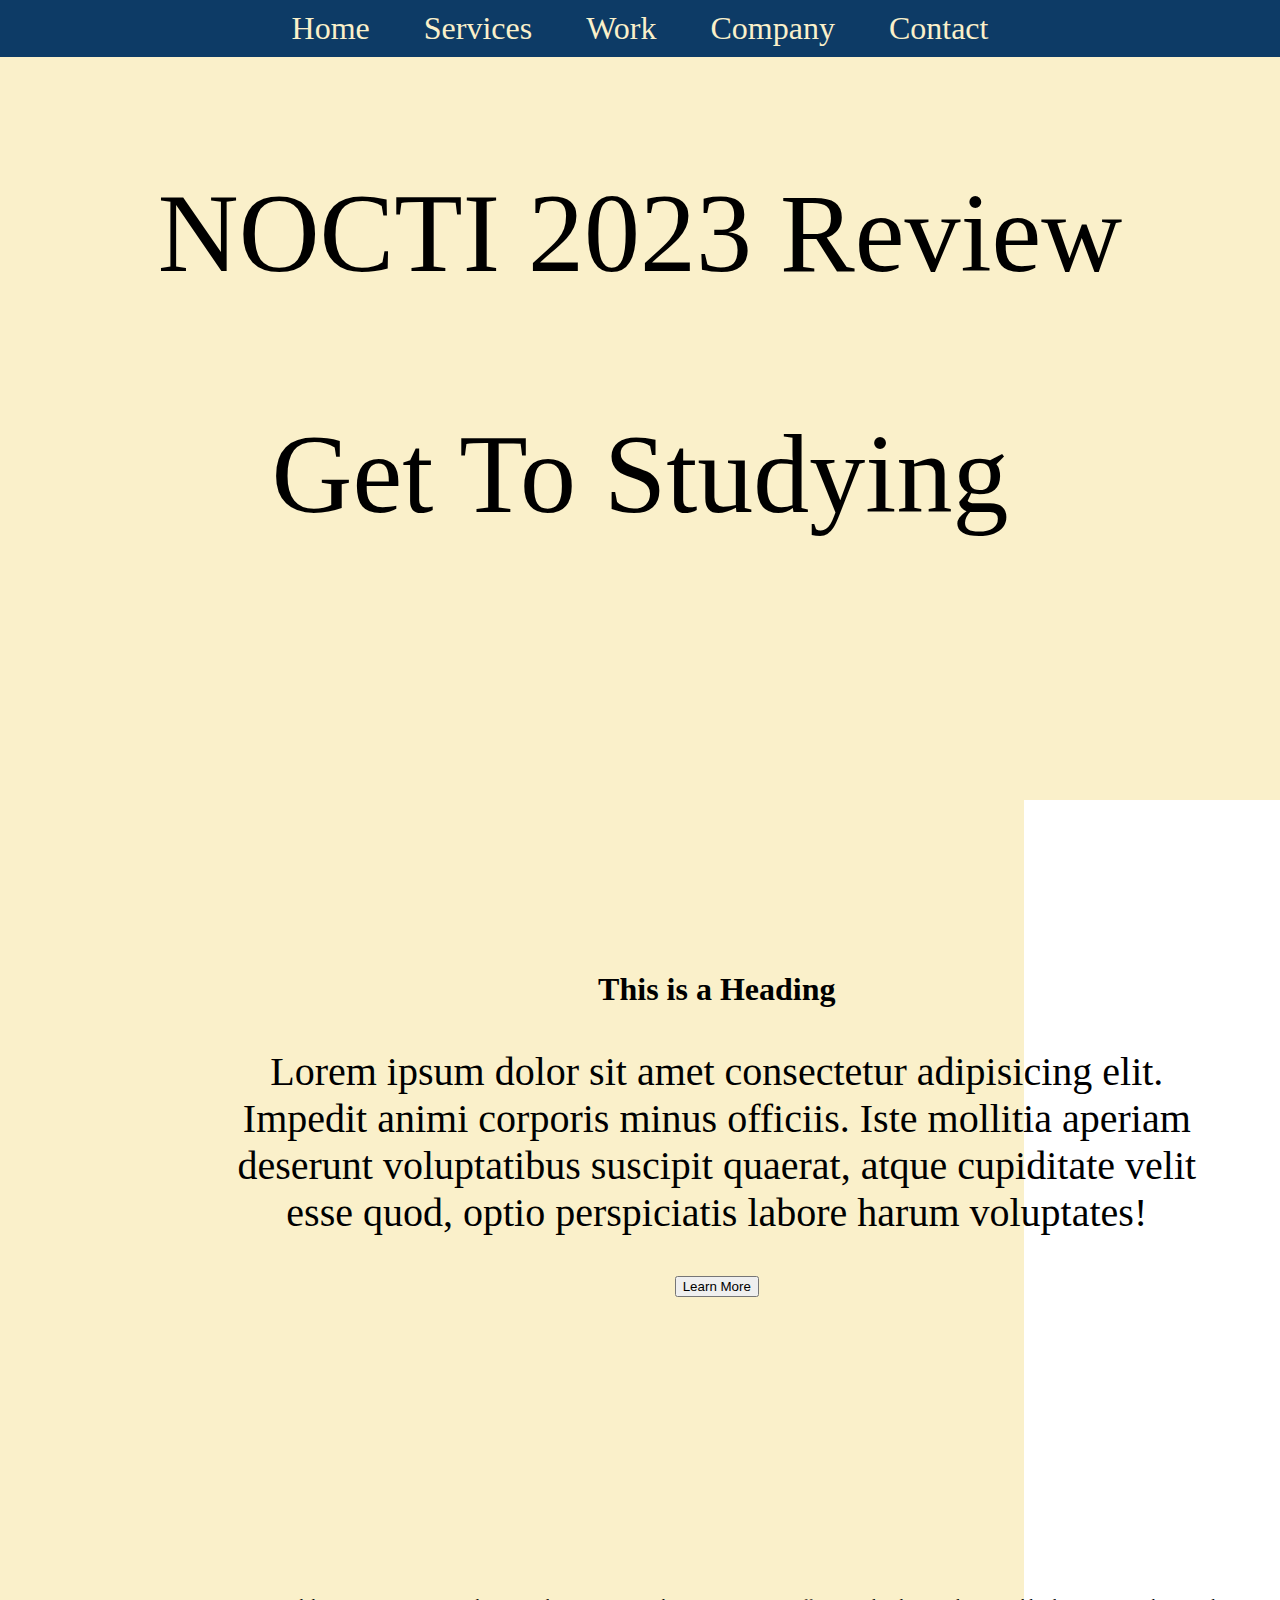
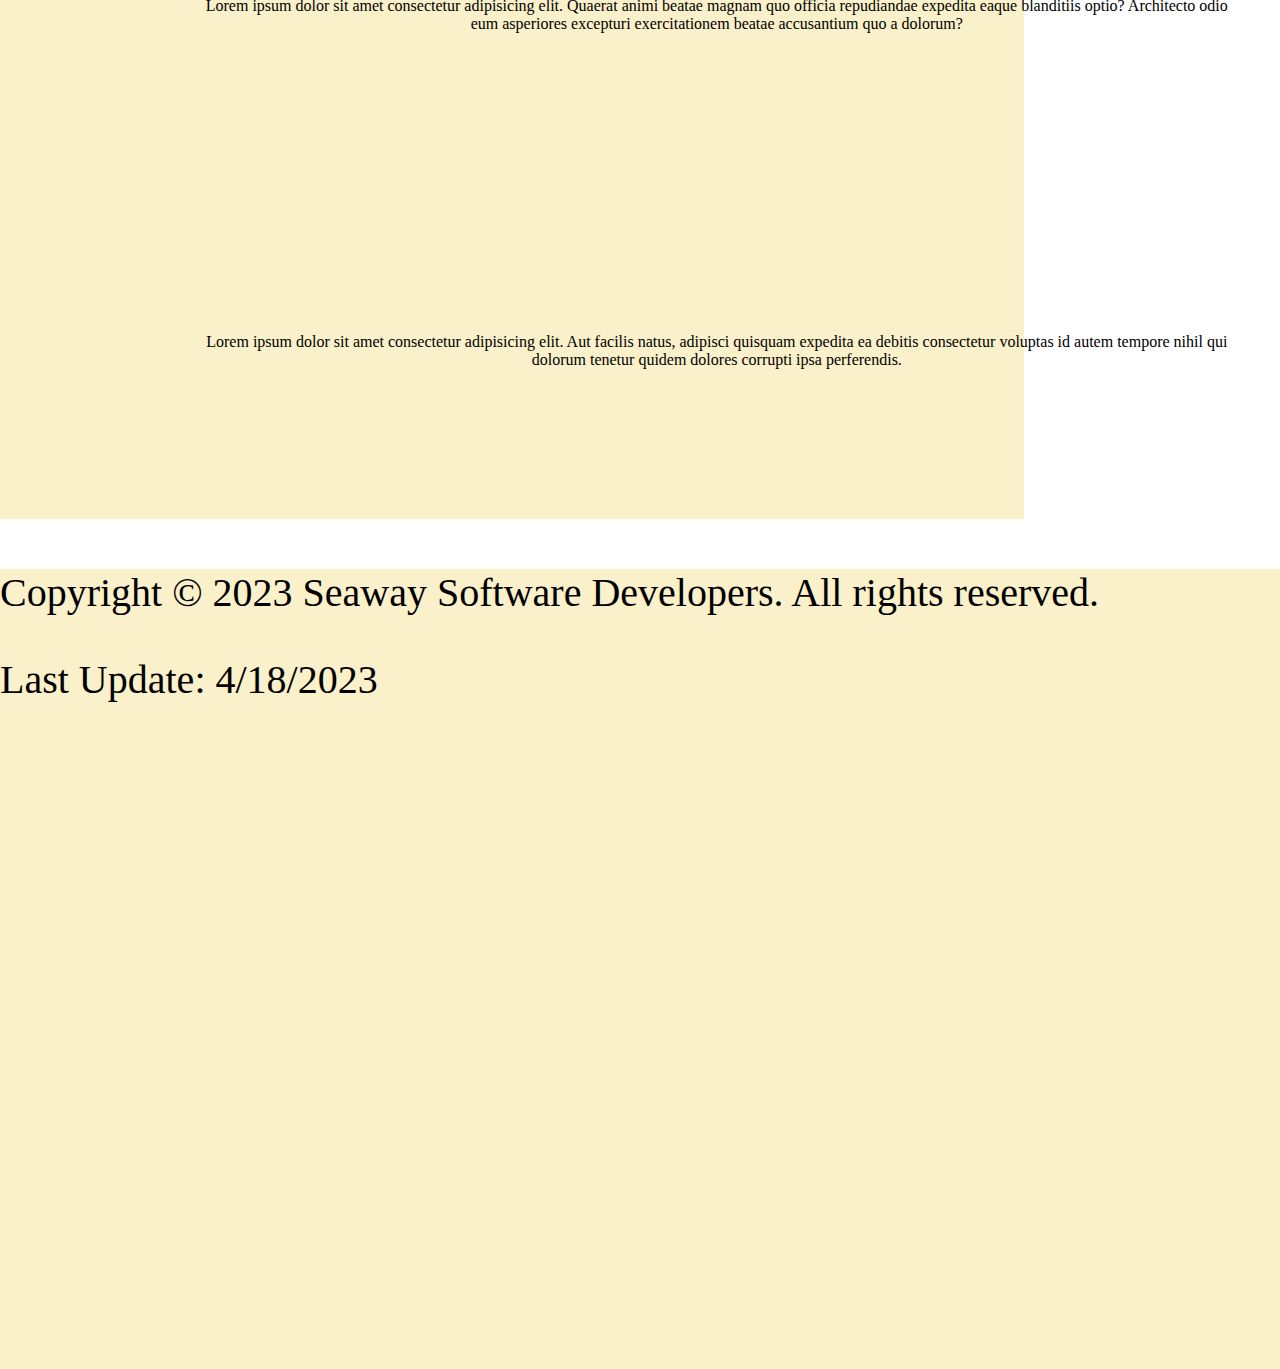
<file: index.html>
<!DOCTYPE html>
<html lang="en">
<meta charset="UTF-8">
<title>Page Title</title>
<meta name="viewport" content="width=device-width,initial-scale=1">
<link rel="stylesheet" href="css/styles.css">
<style>
</style>
<script src=""></script>
<body>
    <header>
    <nav>
        <ul>
        <li><a href="index.html">Home</a></li>
        <li><a href="services.html">Services</a></li>
        <li><a href="work.html">Work</a></li>
        <li><a href="company.html">Company</a></li>
        <li><a href="contact.html">Contact</a></li>
        </ul>
        </nav>


        <blockquote>NOCTI 2023 Review</blockquote>
        <blockquote>Get To Studying</blockquote>
    </header>


<div class="container">
 <article>
    
 <h1>This is a Heading</h1>
 <p>Lorem ipsum dolor sit amet consectetur adipisicing elit. Impedit animi corporis minus officiis. Iste mollitia aperiam deserunt voluptatibus suscipit quaerat, atque cupiditate velit esse quod, optio perspiciatis labore harum voluptates!</p>

 <button type="button">Learn More</button> 
</article>

<article>Lorem ipsum dolor sit amet consectetur adipisicing elit. Quaerat animi beatae magnam quo officia repudiandae expedita eaque blanditiis optio? Architecto odio eum asperiores excepturi exercitationem beatae accusantium quo a dolorum?</article>

<article>Lorem ipsum dolor sit amet consectetur adipisicing elit. Aut facilis natus, adipisci quisquam expedita ea debitis consectetur voluptas id autem tempore nihil qui dolorum tenetur quidem dolores corrupti ipsa perferendis.</article>
</div>



<footer>
<p>Copyright &copy; 2023 Seaway Software Developers. All rights reserved.</p>
<p>Last Update: 4/18/2023</p>


</footer>

</body>
</html>
</file>
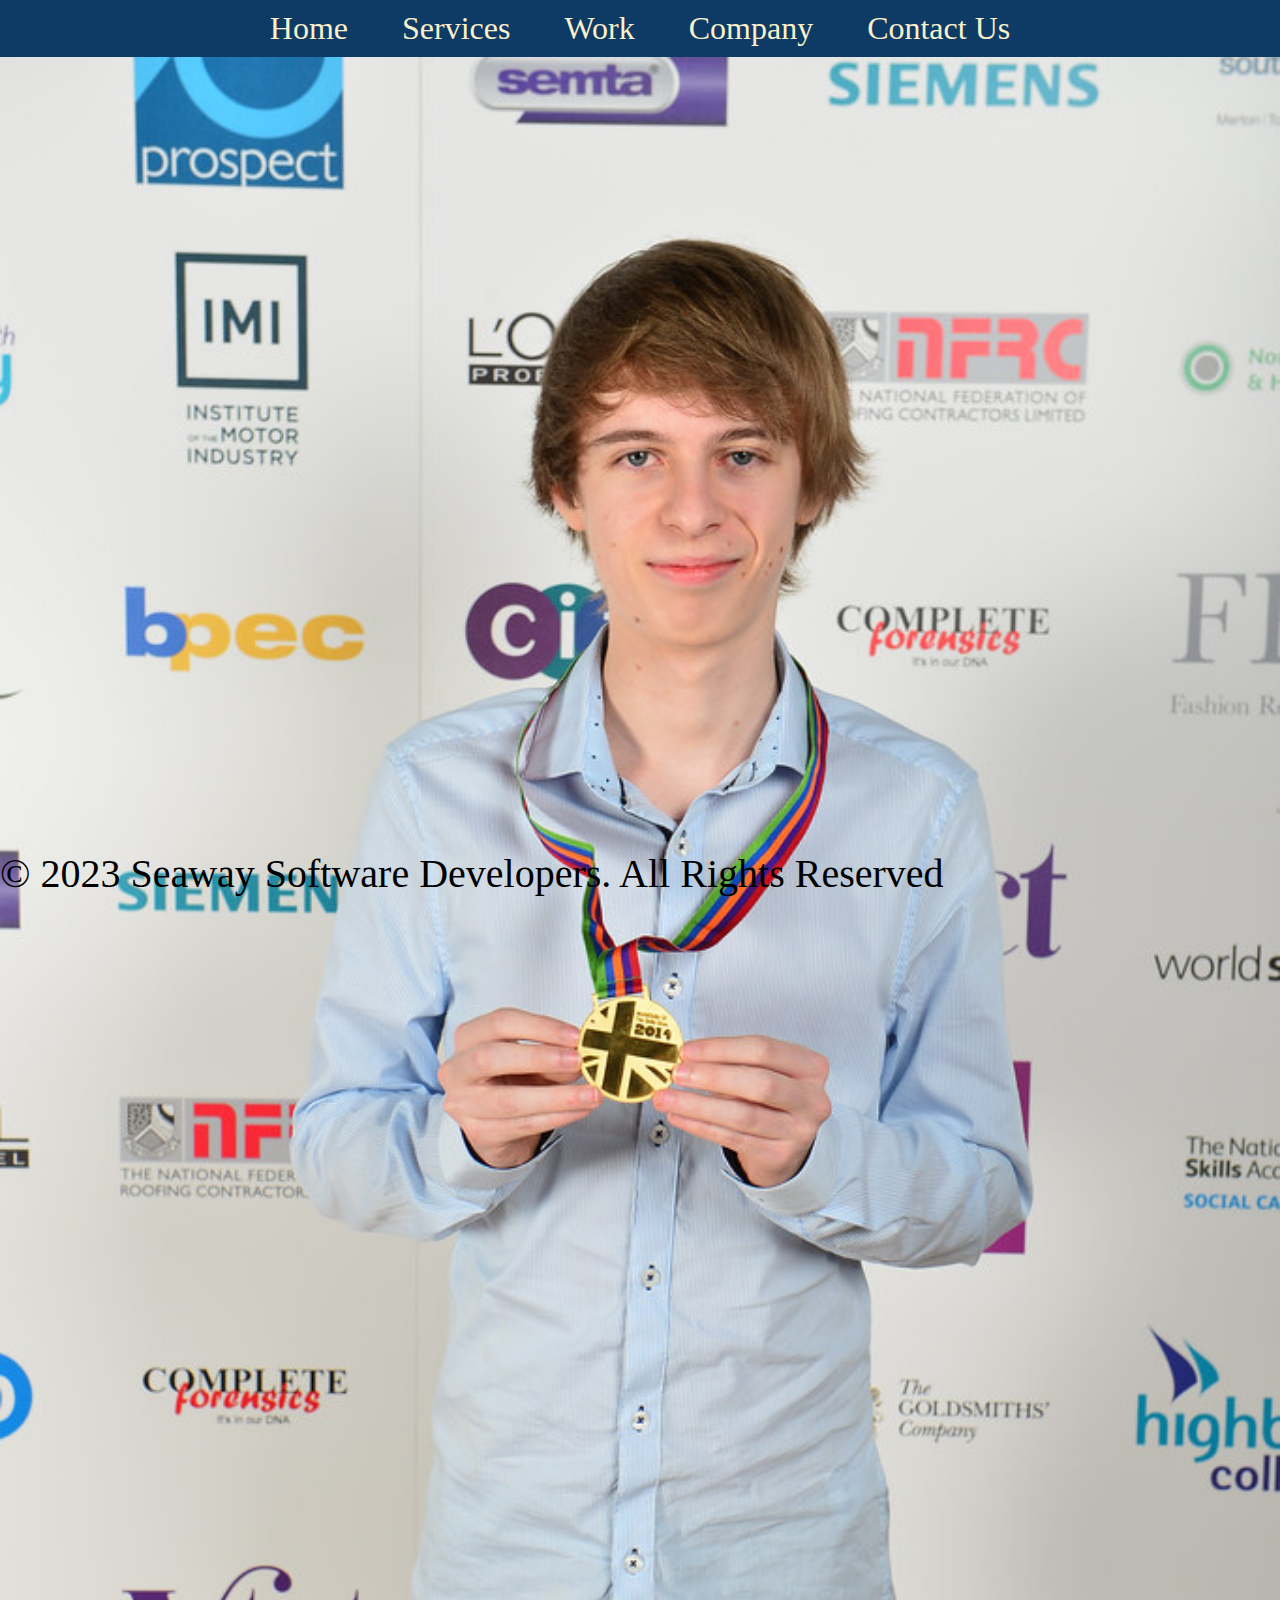
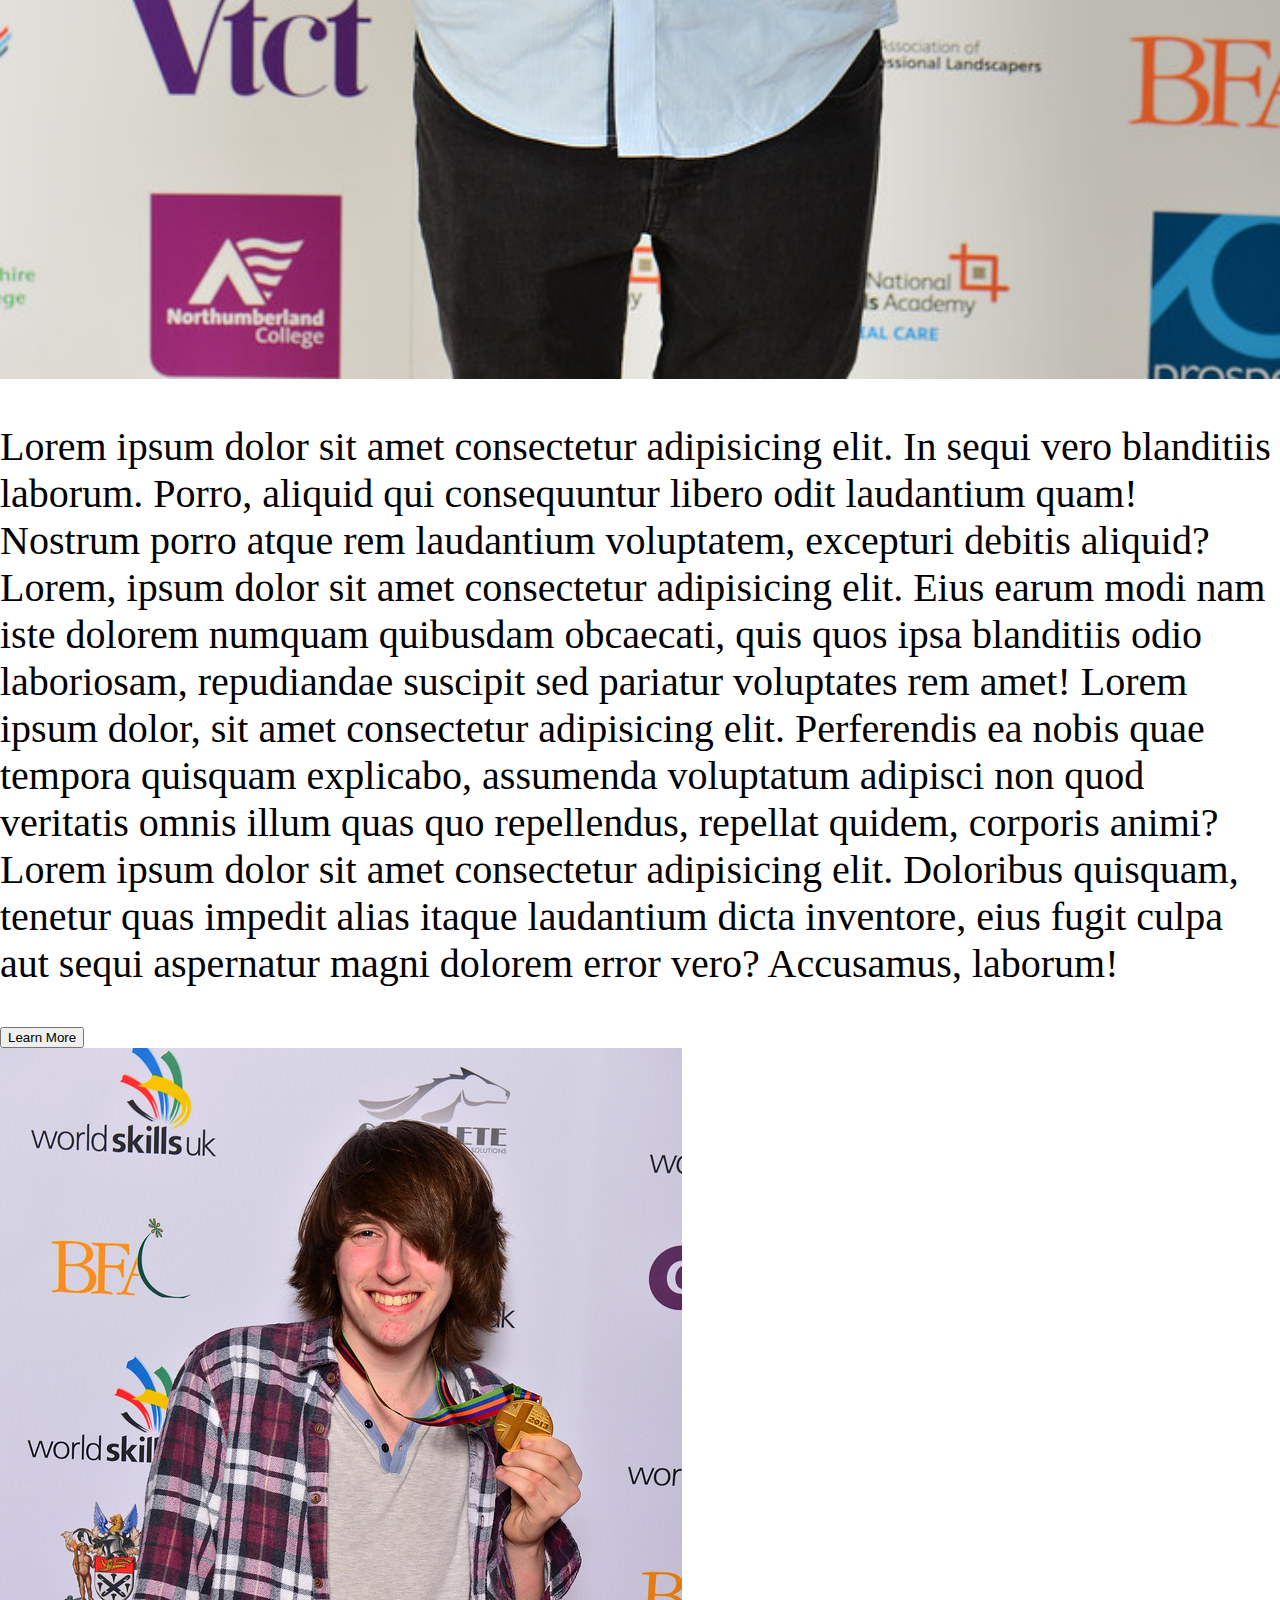
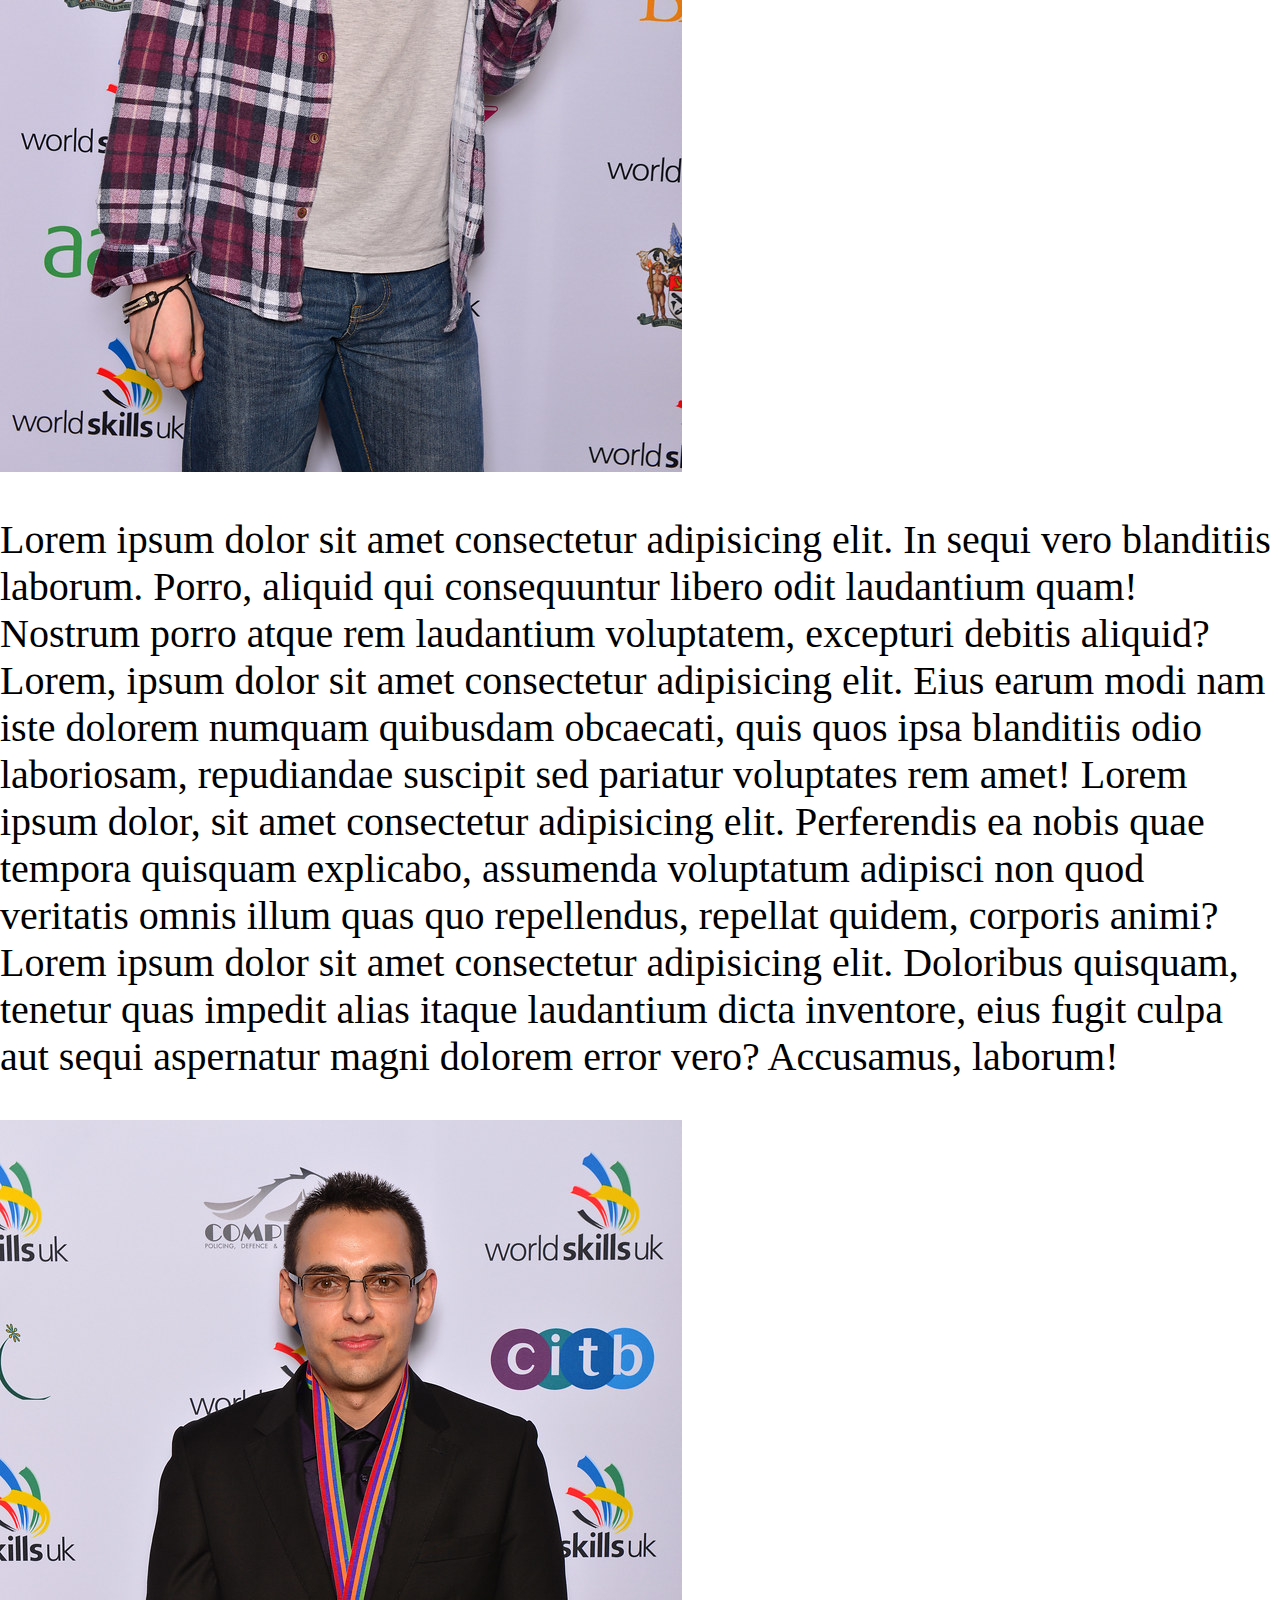
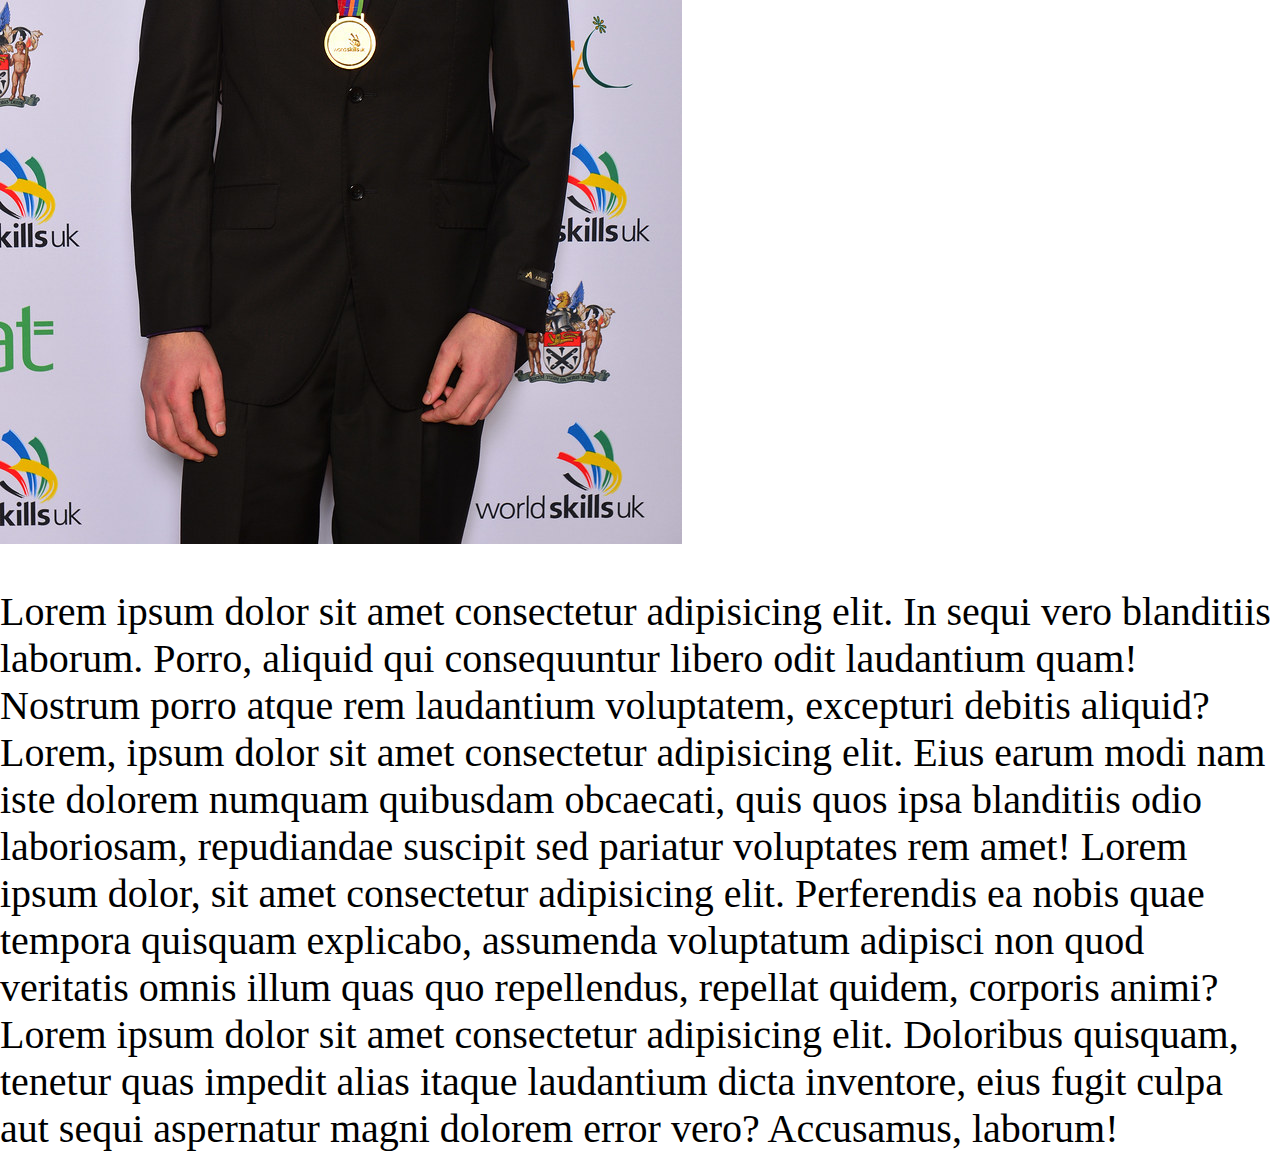
<file: company.html>
<!DOCTYPE html>
<html lang="en">
<meta charset="UTF-8">
<title>Page Title</title>
<meta name="viewport" content="width=device-width,initial-scale=1">
<link rel="stylesheet" href="css/styles.css">
<style>
</style>
<script src=""></script>
<body>
    <header>
    <nav>
        <ul>
        <li><a href="index.html">Home</a></li>
        <li><a href="services.html">Services</a></li>
        <li><a href="work.html">Work</a></li>
        <li><a href="company.html">Company</a></li>
        <li><a href="contact.html">Contact Us</a></li>
        </ul>
        </nav>

        <div 1>
            <img src="images/guy1.jpeg" alt="Guy holding Medal" class="responsive">
            <p>Lorem ipsum dolor sit amet consectetur adipisicing elit. In sequi vero blanditiis laborum. Porro, aliquid qui consequuntur libero odit laudantium quam! Nostrum porro atque rem laudantium voluptatem, excepturi debitis aliquid? Lorem, ipsum dolor sit amet consectetur adipisicing elit. Eius earum modi nam iste dolorem numquam quibusdam obcaecati, quis quos ipsa blanditiis odio laboriosam, repudiandae suscipit sed pariatur voluptates rem amet! Lorem ipsum dolor, sit amet consectetur adipisicing elit. Perferendis ea nobis quae tempora quisquam explicabo, assumenda voluptatum adipisci non quod veritatis omnis illum quas quo repellendus, repellat quidem, corporis animi? Lorem ipsum dolor sit amet consectetur adipisicing elit. Doloribus quisquam, tenetur quas impedit alias itaque laudantium dicta inventore, eius fugit culpa aut sequi aspernatur magni dolorem error vero? Accusamus, laborum!</p>
            <button type="button">Learn More</button>
          </div>


          <div 2>
            <img src="images/guy2.jpeg" alt="Guy holding Medal="responsive">
            <p>Lorem ipsum dolor sit amet consectetur adipisicing elit. In sequi vero blanditiis laborum. Porro, aliquid qui consequuntur libero odit laudantium quam! Nostrum porro atque rem laudantium voluptatem, excepturi debitis aliquid? Lorem, ipsum dolor sit amet consectetur adipisicing elit. Eius earum modi nam iste dolorem numquam quibusdam obcaecati, quis quos ipsa blanditiis odio laboriosam, repudiandae suscipit sed pariatur voluptates rem amet! Lorem ipsum dolor, sit amet consectetur adipisicing elit. Perferendis ea nobis quae tempora quisquam explicabo, assumenda voluptatum adipisci non quod veritatis omnis illum quas quo repellendus, repellat quidem, corporis animi? Lorem ipsum dolor sit amet consectetur adipisicing elit. Doloribus quisquam, tenetur quas impedit alias itaque laudantium dicta inventore, eius fugit culpa aut sequi aspernatur magni dolorem error vero? Accusamus, laborum!</p>
           
          </div>


          <div 3>
            <img src="images/guy3.jpeg" alt="Guy holding Medal="responsive">
            <p>Lorem ipsum dolor sit amet consectetur adipisicing elit. In sequi vero blanditiis laborum. Porro, aliquid qui consequuntur libero odit laudantium quam! Nostrum porro atque rem laudantium voluptatem, excepturi debitis aliquid? Lorem, ipsum dolor sit amet consectetur adipisicing elit. Eius earum modi nam iste dolorem numquam quibusdam obcaecati, quis quos ipsa blanditiis odio laboriosam, repudiandae suscipit sed pariatur voluptates rem amet! Lorem ipsum dolor, sit amet consectetur adipisicing elit. Perferendis ea nobis quae tempora quisquam explicabo, assumenda voluptatum adipisci non quod veritatis omnis illum quas quo repellendus, repellat quidem, corporis animi? Lorem ipsum dolor sit amet consectetur adipisicing elit. Doloribus quisquam, tenetur quas impedit alias itaque laudantium dicta inventore, eius fugit culpa aut sequi aspernatur magni dolorem error vero? Accusamus, laborum!</p>
           
          </div>
        
    </header>
</div>

</body>
<footer>

<p>&copy; 2023 Seaway Software Developers. All Rights Reserved</p>


</footer>
</html>
</file>
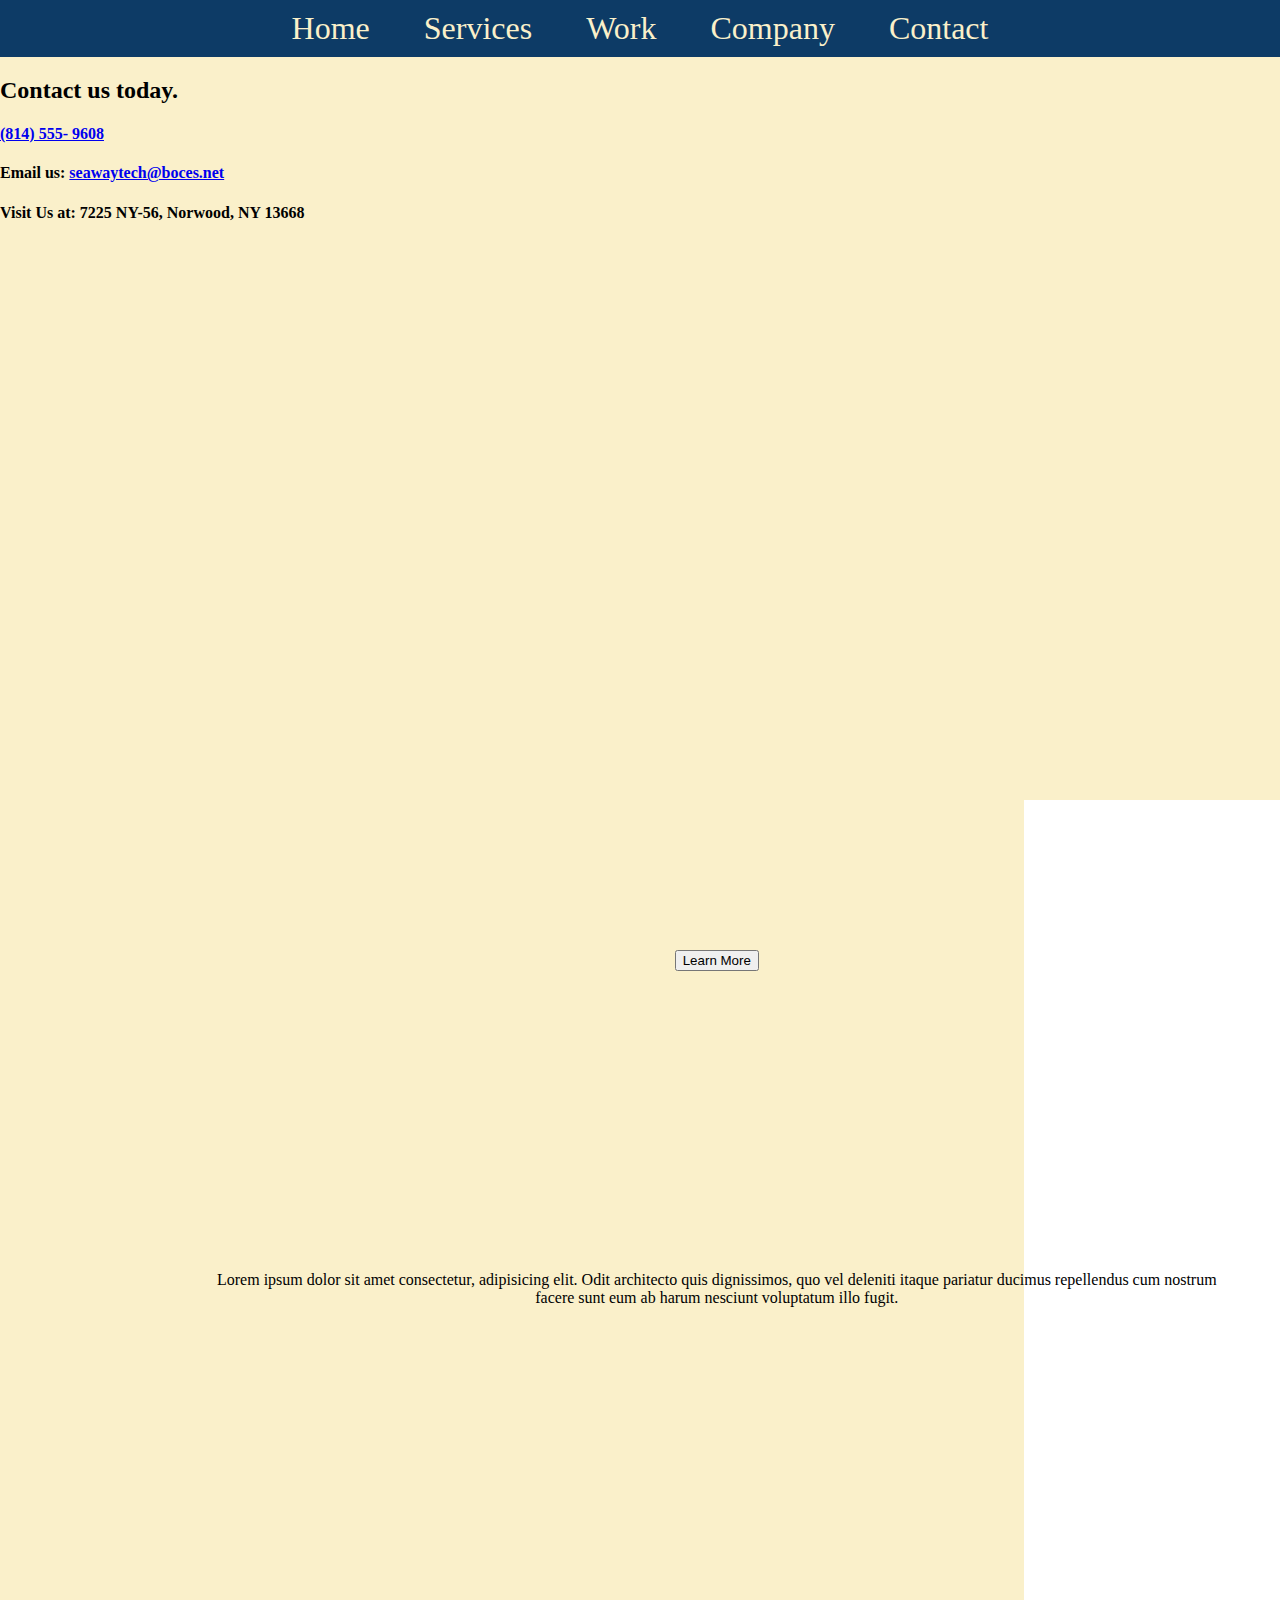
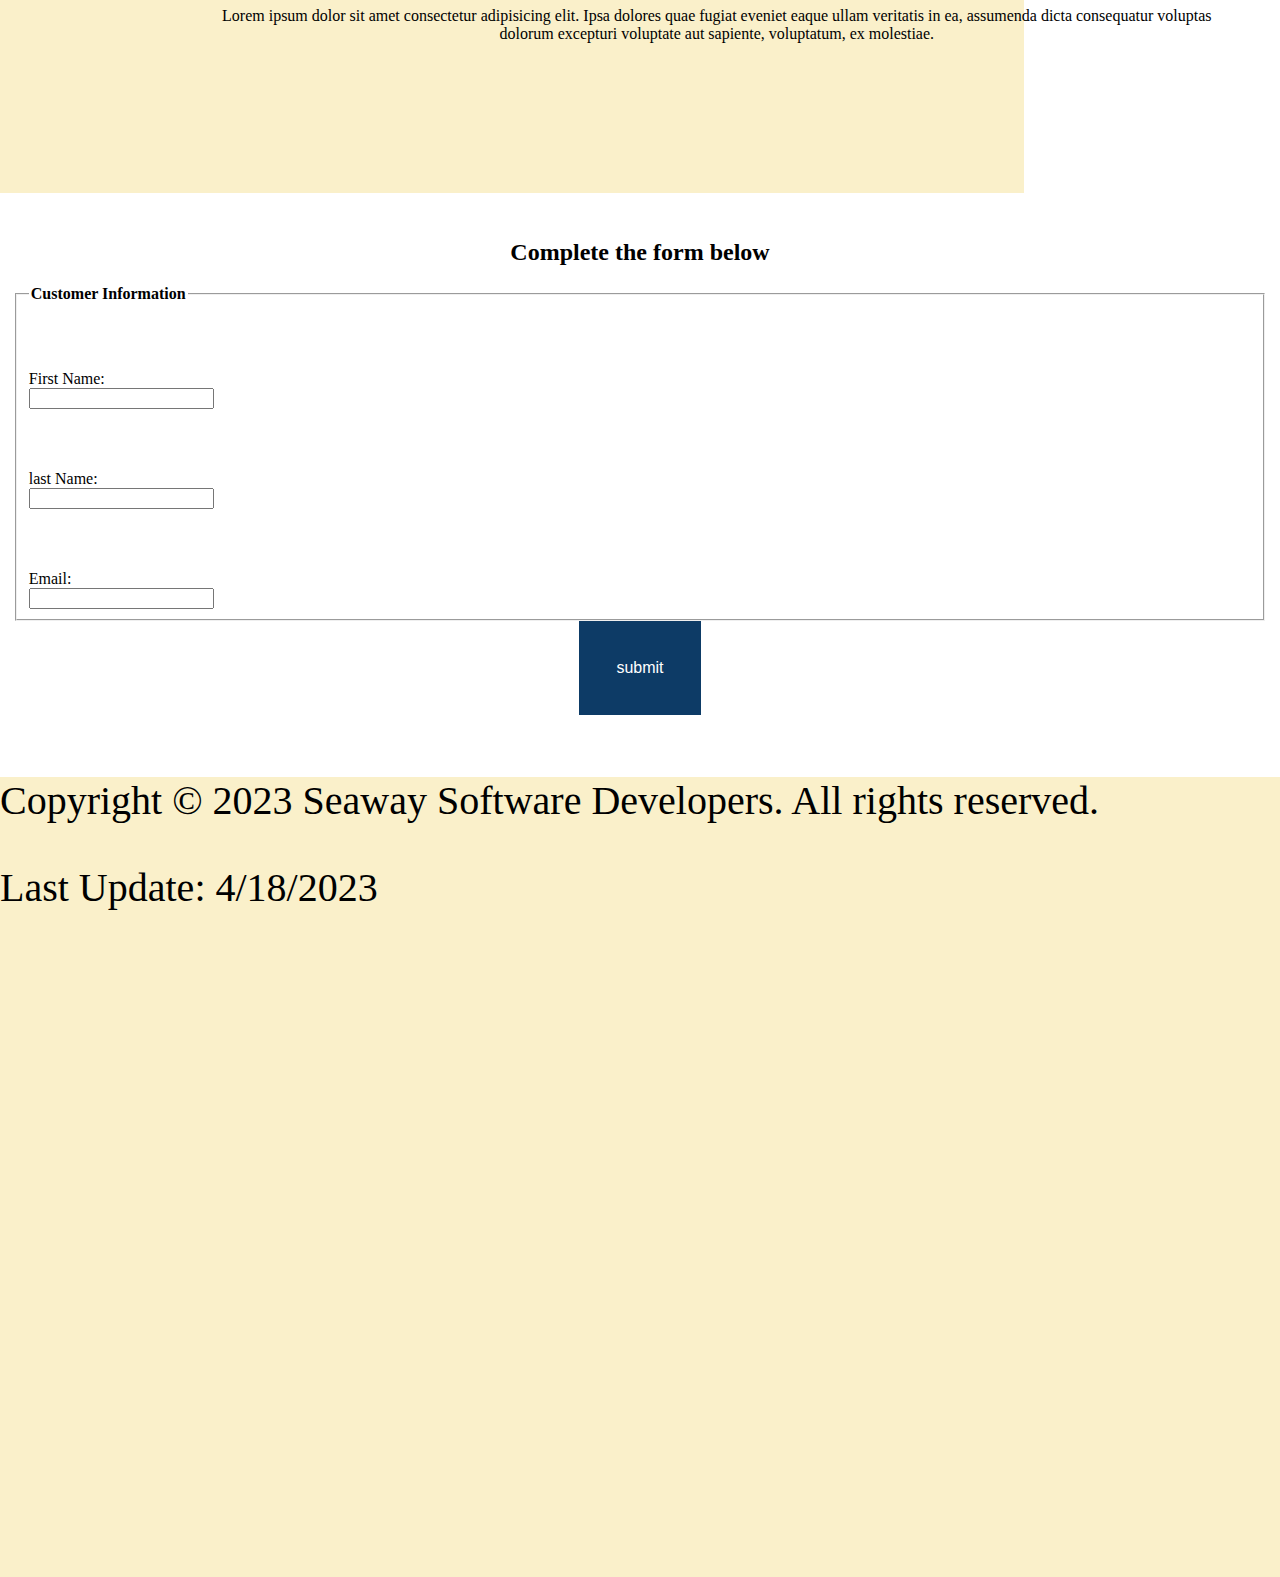
<file: contact.html>
<!DOCTYPE html>
<html lang="en">
<meta charset="UTF-8">
<title>Page Title</title>
<meta name="viewport" content="width=device-width,initial-scale=1">
<link rel="stylesheet" href="css/styles.css">
<style>
</style>
<script src=""></script>
<body>
    <header>
    <nav>
        <ul>
        <li><a href="index.html">Home</a></li>
        <li><a href="services.html">Services</a></li>
        <li><a href="work.html">Work</a></li>
        <li><a href="company.html">Company</a></li>
        <li><a href="contact.html">Contact</a></li>
        </ul>
        </nav>
        <main>
            <div id="contact">
                 <h2>Contact us today. </h2>
        
                </h4>
                <h4 class="tablet-desktop tel-link">
                    <a href="tel:8145559608">
                        (814) 555- 9608
                    </a>
                </h4>
                
                <h4>Email us: <a href="mailto:seawaytech@boces.net" class="contact-email-link">seawaytech@boces.net</a></h4>

                <h4>Visit Us at: 7225 NY-56, Norwood, NY 13668</h4>
                <iframe src="https://www.google.com/maps/embed?pb=!1m14!1m8!1m3!1d11337.568256353157!2d-74.9899444!3d44.7320175!3m2!1i1024!2i768!4f13.1!3m3!1m2!1s0x4ccc5d49b5e03a9f%3A0xaf7b7b60e3215973!2sSeaway%20Area%20Tech%20Center!5e0!3m2!1sen!2sus!4v1681913102368!5m2!1sen!2sus" width="600" height="450" style="border:0;" allowfullscreen="" loading="lazy" referrerpolicy="no-referrer-when-downgrade"></iframe>


       
    </header>


<div class="container">
 <article>
    

 <button type="button">Learn More</button> 
</article>

<article>Lorem ipsum dolor sit amet consectetur, adipisicing elit. Odit architecto quis dignissimos, quo vel deleniti itaque pariatur ducimus repellendus cum nostrum facere sunt eum ab harum nesciunt voluptatum illo fugit.</article>

<article>Lorem ipsum dolor sit amet consectetur adipisicing elit. Ipsa dolores quae fugiat eveniet eaque ullam veritatis in ea, assumenda dicta consequatur voluptas dolorum excepturi voluptate aut sapiente, voluptatum, ex molestiae.</article>
</div>

<main>

    <div id="form">
    
        <h2>Complete the form below</h2>
           
           
   <form> 

    <form action="email@seawaysoftdev.org" method="GET">
       
       
   <fieldset>
       <legend>Customer Information</legend>
       <label for="fName">First Name:</label>
       <input type="text" name="fName" id="fName" required>
       
       <label for="lName">last Name:</label>
       <input type="text" name="lName" id="lName" required>
       
       <label for="email">Email:</label>
       <input type="email" name="email" id="email" required>
   </fieldset>
       
        
           <input type="submit" id="submit" value="submit" class="btn">
       </form>
</main>

<footer>
<p>Copyright &copy; 2023 Seaway Software Developers. All rights reserved.</p>
<p>Last Update: 4/18/2023</p>


</footer>

</body>
</html>
</file>
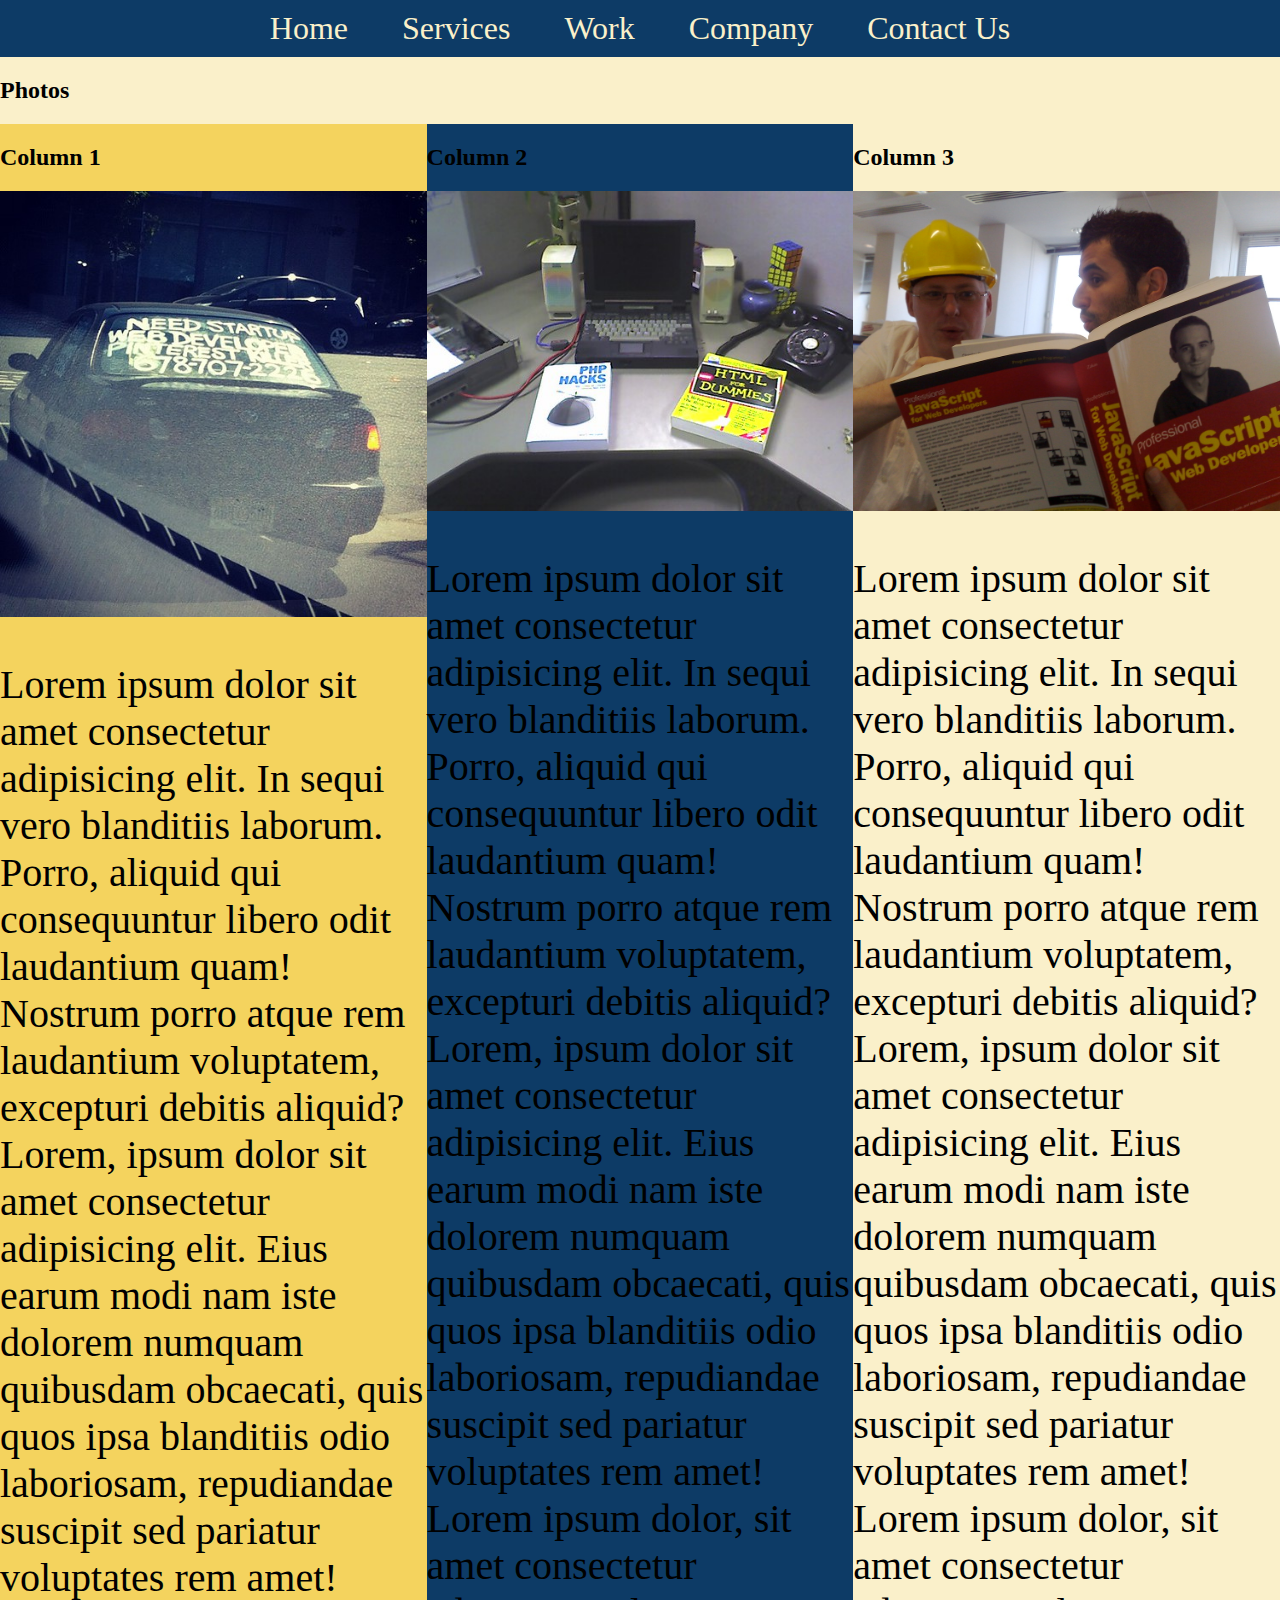
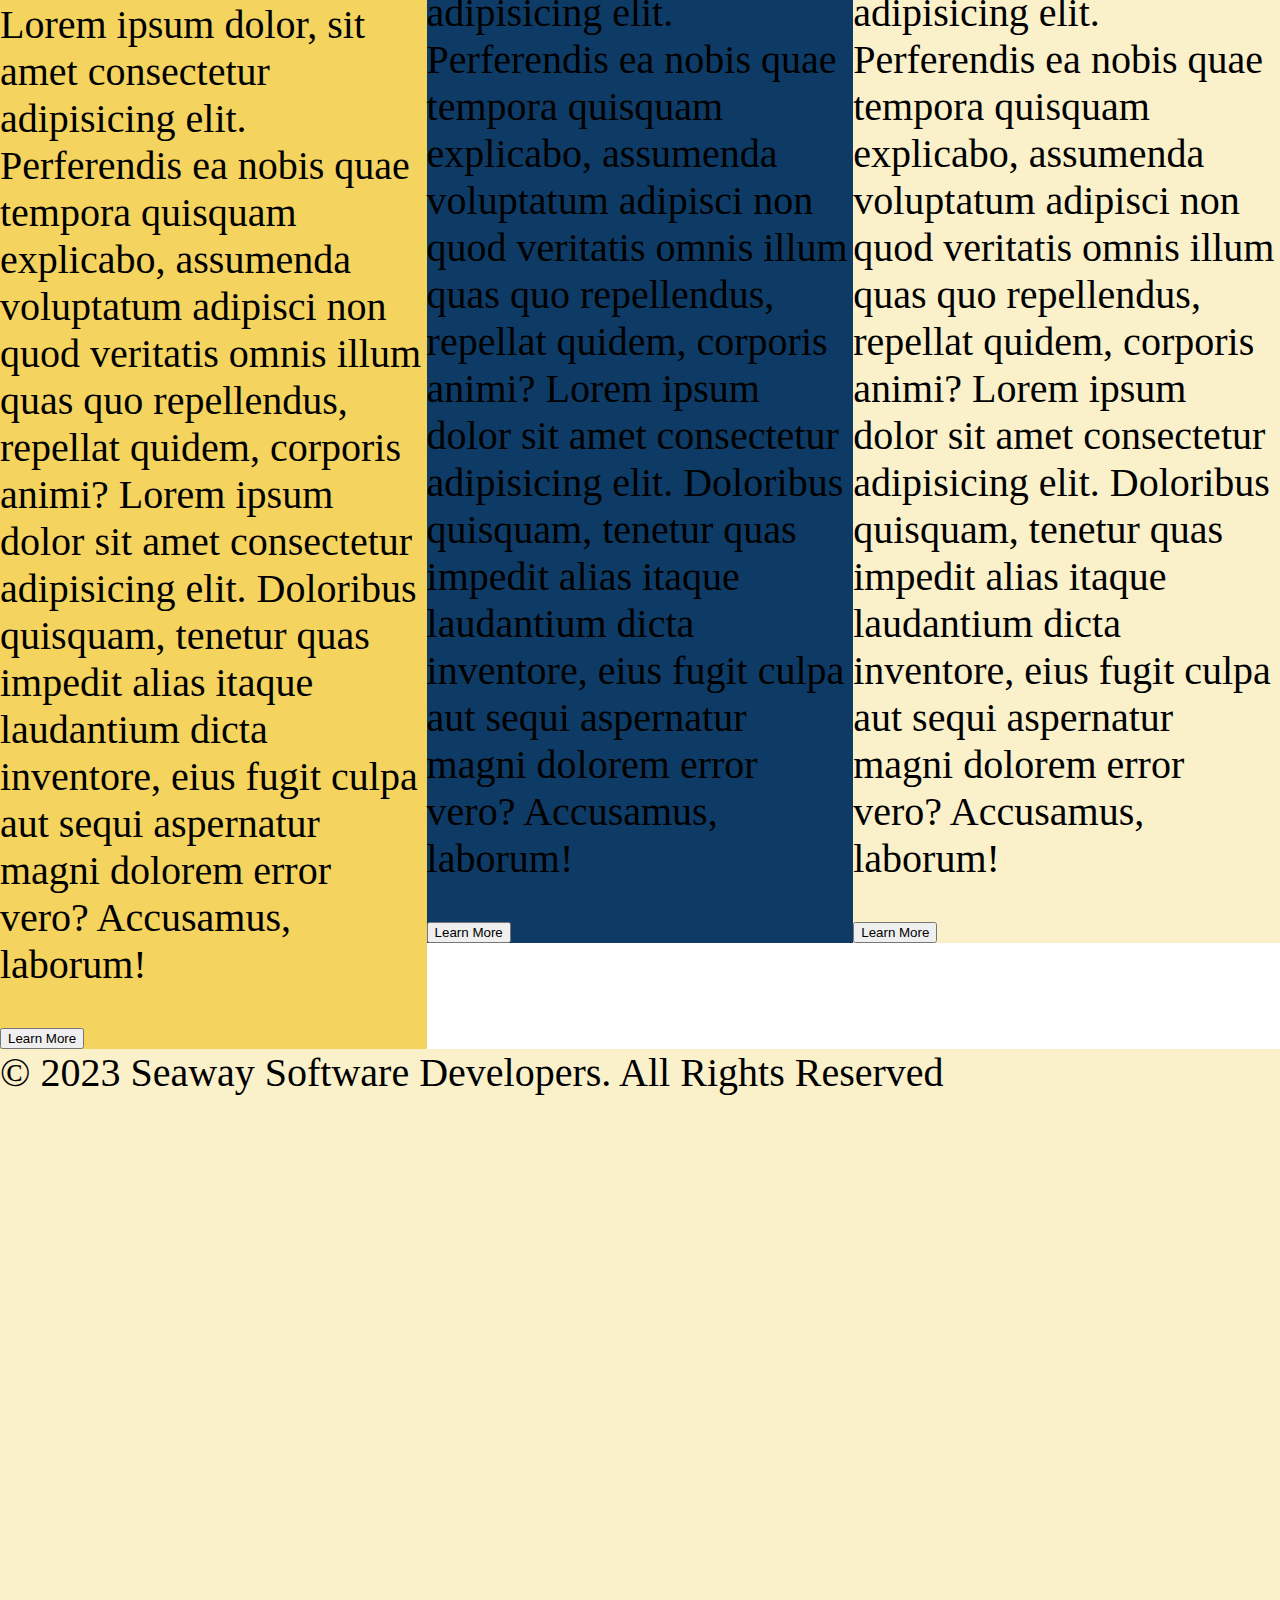
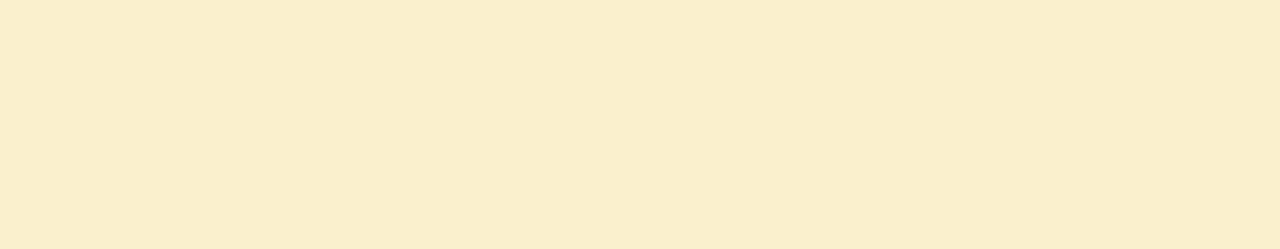
<file: services.html>
<!DOCTYPE html>
<html lang="en">
<meta charset="UTF-8">
<title>Page Title</title>
<meta name="viewport" content="width=device-width,initial-scale=1">
<link rel="stylesheet" href="css/styles.css">
<style>
</style>
<script src=""></script>
<body>
    <header>
    <nav>
        <ul>
        <li><a href="index.html">Home</a></li>
        <li><a href="services.html">Services</a></li>
        <li><a href="work.html">Work</a></li>
        <li><a href="company.html">Company</a></li>
        <li><a href="contact.html">Contact Us</a></li>
        </ul>
        </nav>

        <h2>Photos</h2>

        <div class="row">
          <div class="column" style="background-color:#F4D35E;">
            <h2>Column 1</h2>
            <img src="images/car.jpeg" alt="Web Developer advertising on their car" class="responsive">
            <p>Lorem ipsum dolor sit amet consectetur adipisicing elit. In sequi vero blanditiis laborum. Porro, aliquid qui consequuntur libero odit laudantium quam! Nostrum porro atque rem laudantium voluptatem, excepturi debitis aliquid? Lorem, ipsum dolor sit amet consectetur adipisicing elit. Eius earum modi nam iste dolorem numquam quibusdam obcaecati, quis quos ipsa blanditiis odio laboriosam, repudiandae suscipit sed pariatur voluptates rem amet! Lorem ipsum dolor, sit amet consectetur adipisicing elit. Perferendis ea nobis quae tempora quisquam explicabo, assumenda voluptatum adipisci non quod veritatis omnis illum quas quo repellendus, repellat quidem, corporis animi? Lorem ipsum dolor sit amet consectetur adipisicing elit. Doloribus quisquam, tenetur quas impedit alias itaque laudantium dicta inventore, eius fugit culpa aut sequi aspernatur magni dolorem error vero? Accusamus, laborum!</p>
            <button type="button">Learn More</button>
          </div>
          <div class="column" style="background-color:#0D3B66;">
            <h2>Column 2</h2>
            <img src="images/computer.jpeg" alt="A computer where Web Developers do there work" class="responsive">
            <p>Lorem ipsum dolor sit amet consectetur adipisicing elit. In sequi vero blanditiis laborum. Porro, aliquid qui consequuntur libero odit laudantium quam! Nostrum porro atque rem laudantium voluptatem, excepturi debitis aliquid? Lorem, ipsum dolor sit amet consectetur adipisicing elit. Eius earum modi nam iste dolorem numquam quibusdam obcaecati, quis quos ipsa blanditiis odio laboriosam, repudiandae suscipit sed pariatur voluptates rem amet! Lorem ipsum dolor, sit amet consectetur adipisicing elit. Perferendis ea nobis quae tempora quisquam explicabo, assumenda voluptatum adipisci non quod veritatis omnis illum quas quo repellendus, repellat quidem, corporis animi? Lorem ipsum dolor sit amet consectetur adipisicing elit. Doloribus quisquam, tenetur quas impedit alias itaque laudantium dicta inventore, eius fugit culpa aut sequi aspernatur magni dolorem error vero? Accusamus, laborum!</p>
            <button type="button">Learn More</button>
          </div>
          <div class="column" style="background-color:#FAF0CA;">
            <h2>Column 3</h2>
            <img src="images/reading.jpeg" alt="Two guys looking at a Scripting book" class="responsive">
            <p>Lorem ipsum dolor sit amet consectetur adipisicing elit. In sequi vero blanditiis laborum. Porro, aliquid qui consequuntur libero odit laudantium quam! Nostrum porro atque rem laudantium voluptatem, excepturi debitis aliquid? Lorem, ipsum dolor sit amet consectetur adipisicing elit. Eius earum modi nam iste dolorem numquam quibusdam obcaecati, quis quos ipsa blanditiis odio laboriosam, repudiandae suscipit sed pariatur voluptates rem amet! Lorem ipsum dolor, sit amet consectetur adipisicing elit. Perferendis ea nobis quae tempora quisquam explicabo, assumenda voluptatum adipisci non quod veritatis omnis illum quas quo repellendus, repellat quidem, corporis animi? Lorem ipsum dolor sit amet consectetur adipisicing elit. Doloribus quisquam, tenetur quas impedit alias itaque laudantium dicta inventore, eius fugit culpa aut sequi aspernatur magni dolorem error vero? Accusamus, laborum!</p>
            <button type="button">Learn More</button>
          </div>
        </div>
    </header>
</div>

</body>
<footer>

<p>&copy; 2023 Seaway Software Developers. All Rights Reserved</p>


</footer>
</html>
</file>
<file: css/styles.css>
/* CSS Document */

/* CSS Reset */
body {
    margin: 0;
}
    
nav {
    margin: 0;
    padding: 10px 25px;
    background-color: #0D3B66;
}
    
nav ul {
    list-style-type: none;
    margin: 0;
    padding: 0;
    text-align: center;
}
    
nav li {
    display: inline;
}
    
nav a {
    padding: 10px 25px;
    font-size: 2em;
    text-decoration: none;
    color: #FAF0CA;
}
    
nav a:hover {
    color: #F4D35E;
    text-decoration: underline;
}
    
    
header {
    top: 0;
    background-color: #FAF0CA;
    height: 800px;
    font-family: 'Times New Roman', Times, serif;
}

header blockquote {
    font-size: 7em;
    text-align: center;
}
    
blockquote {
    
}



.container {
    width: 80%;
    text-align: center;
    background-color: #FAF0CA;
}

article {
    width: 100%;
    padding-left: 20%;
    padding-right: 20%;
    padding-top: 150px;
    padding-bottom: 150px;
}

p {
    font-size: 2.5em;
}

footer {
    top: 0;
    background-color: #FAF0CA;
    height: 800px;
    margin-top: 50px;
    clear: both;
}

.button {
    background-color: #0D3B66; 
    border: none;
    color: white;
    padding: 15px 32px;
    text-align: center;
    text-decoration: none;
    display: inline-block;
    font-size: 16px;
  }

  #form {
    margin-top:1%;
    background-color: white;
    padding: 1%;
}

#form h2 {
    text-align: center;
}


fieldset legend {
    font-weight: bold;
    font-size:1em;
}

label{
display:block;
padding-top: 5%
}

form #submit {
    margin: 0 auto;
    border: none;
    display: block;
    padding: 3%;
    font-size: 1em;
    background-color:#0D3B66;
    color: white;
}

.column {
    float: left;
    width: 33.33%;
  }
  
  .row:after {
    content: "";
    display: table;
    clear: both;
  }

  @media screen and (max-width: 600px) {
    .column {
      width: 100%;
    }
  }

  .responsive {
    width: 100%;
    height: auto;
  }

  video {
    height: auto;
    width: 100%;
  }

  figure {
    width: 95%;
    text-align: center;
    font-style: italic;
    font-size: smaller;
    text-indent: 0;
    border: thin silver solid;
    margin: 0.5em;
    padding: 0.5em;
  }
     
  

    

.div1 img {
    width: ;
    height: ;
}

.div2 img {
    width: ;
    height: ;
}

.div3 img {
    width: ;
    height: ;
}
</file>
